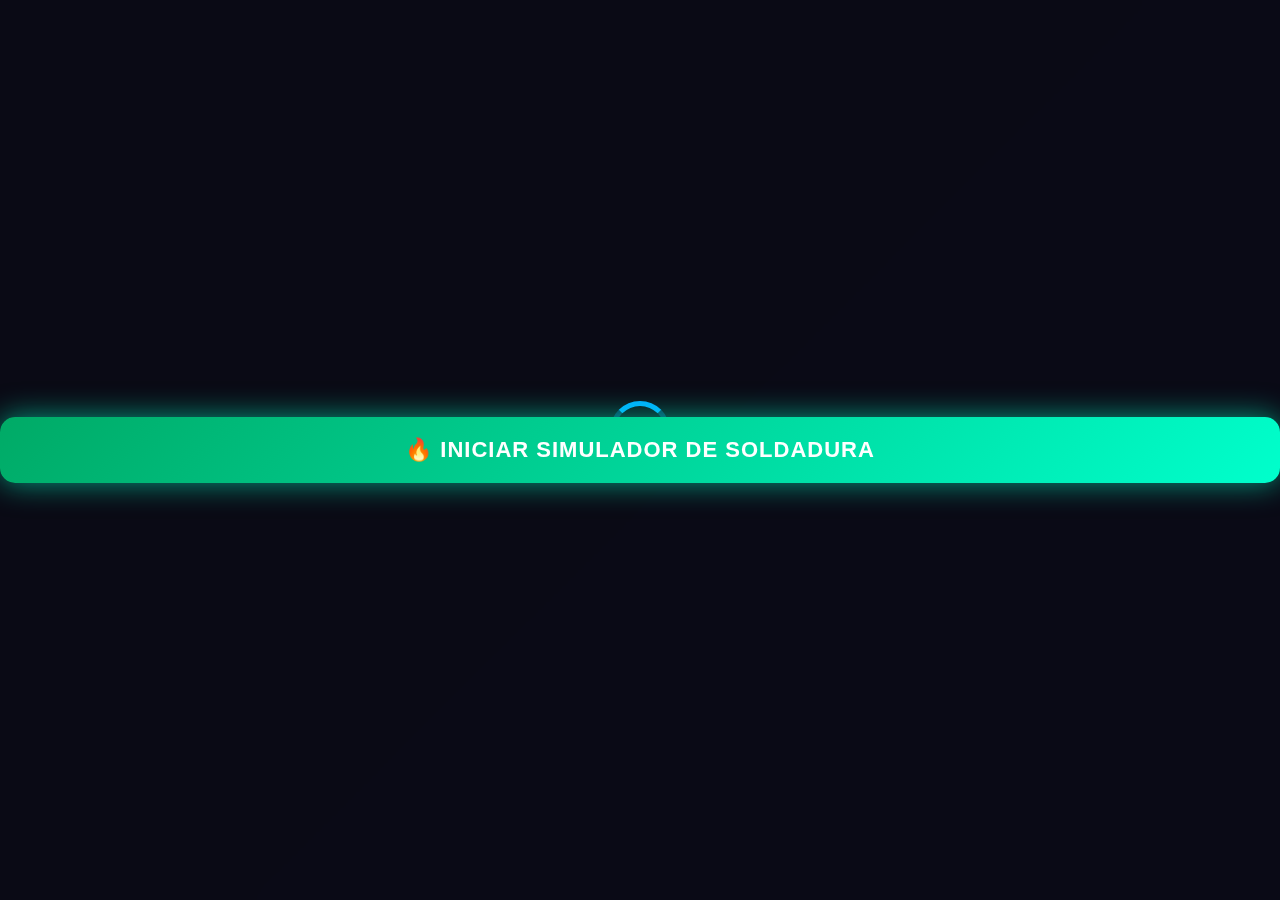
<file: index.html>
<!DOCTYPE html>
<html lang="es">
<head>
  <meta charset="UTF-8" />
  <meta name="viewport" content="width=device-width, initial-scale=1.0"/>
  <title>Simulador de Soldadura AR</title>
  <link rel="stylesheet" href="styles.css" />
</head>
<body>
  <div id="loading">
    <div class="spinner"></div>
    <p>Cargando OpenCV.js...</p>
    <p id="loadStatus"></p>
  </div>
  
  <button id="startBtn" class="start-button">
    🔥 INICIAR SIMULADOR DE SOLDADURA
  </button>
  
  <div id="app" style="display:none;">
    <video id="camera" autoplay playsinline></video>
    <canvas id="overlay"></canvas>
    
    <!-- Panel de controles MINIMIZABLE -->
    <div id="controlsPanel" class="minimizable-panel">
      <div class="panel-header" id="controlsHeader">
        <h3>⚙️ Configuración</h3>
        <button class="minimize-btn" id="minimizeControls">−</button>
      </div>
      <div class="panel-content" id="controlsContent">
        <div class="control-group">
          <div class="control-title">Tipo de Soldadura</div>
          <select id="weldType">
            <option value="mig">MIG/MAG</option>
            <option value="tig">TIG</option>
            <option value="electrodo">Electrodo</option>
          </select>
        </div>
        
        <div class="control-group">
          <div class="control-title">Material Base</div>
          <select id="material">
            <option value="acero">Acero al carbono</option>
            <option value="inox">Acero inoxidable</option>
            <option value="aluminio">Aluminio</option>
          </select>
        </div>
        
        <div class="control-group">
          <div class="control-title">Sonidos</div>
          <button id="soundToggle" class="active">🔊 Sonidos ON</button>
        </div>
      </div>
    </div>
    
    <!-- Panel de evaluación MINIMIZABLE -->
    <div id="evaluationPanel" class="minimizable-panel">
      <div class="panel-header" id="evalHeader">
        <h3>📊 Evaluación</h3>
        <button class="minimize-btn" id="minimizeEval">−</button>
      </div>
      <div class="panel-content" id="evalContent">
        <div class="evaluation-stats">
          <div class="timer-display">
            <div class="timer-label">Tiempo:</div>
            <div class="timer-value" id="sessionTimer">00:00</div>
          </div>
          <div class="score-display">
            <div class="score-label">Puntaje:</div>
            <div class="score-value" id="evalScore">0</div>
          </div>
        </div>
        <div class="evaluation-controls">
          <button id="startEvalBtn" class="eval-btn start">▶️ Iniciar</button>
          <button id="stopEvalBtn" class="eval-btn stop" style="display:none;">⏹️ Detener</button>
          <button id="resultsBtn" class="eval-btn results">📋 Resultados</button>
        </div>
      </div>
    </div>
    
    <!-- Indicador de ángulo -->
    <div id="angleIndicator">
      <div class="angle-value" id="angleDisplay">--°</div>
      <div class="angle-label">Ángulo</div>
    </div>
    
    <!-- Panel de información -->
    <div id="info">
      <div class="info-row">
        <div class="info-item">
          <div class="info-label">Distancia</div>
          <div class="info-value" id="dist">-- cm</div>
        </div>
        <div class="info-item">
          <div class="info-label">Ángulo</div>
          <div class="info-value" id="currentAngle">--°</div>
        </div>
      </div>
      <div class="info-row">
        <div class="info-item">
          <div class="info-label">Vel. Traslación</div>
          <div class="info-value" id="speed">-- cm/s</div>
        </div>
        <div class="info-item">
          <div class="info-label">Vel. Aproximación</div>
          <div class="info-value" id="approachSpeed">-- cm/s</div>
        </div>
      </div>
      <div class="info-row">
        <div class="info-item full-width">
          <div class="info-label">Rectitud</div>
          <div class="info-value" id="straightness">--%</div>
        </div>
      </div>
      <div class="info-status" id="markerStatus">
        🔍 Buscando marcador de soldadura...
      </div>
    </div>
    
    <!-- BOTÓN DE SOLDADURA (VOLUMEN) -->
    <div id="weldButtonContainer">
      <button id="weldButton" class="weld-button">
        <span class="weld-icon">🔊</span>
        <span class="weld-text">MANTÉN PRESIONADO PARA SOLDAR</span>
        <div class="weld-progress" id="weldProgress"></div>
      </button>
      <div class="weld-instruction">
        ⚠️ Suelta para pausar / Toca para continuar
      </div>
    </div>
    
    <!-- Modal de confirmación de pausa -->
    <div id="pauseModal" class="pause-modal">
      <div class="pause-content">
        <h3>⚠️ Soldadura Pausada</h3>
        <p>¿Deseas continuar soldando o finalizar la evaluación?</p>
        <div class="pause-actions">
          <button id="continueWeldBtn" class="pause-btn continue">▶️ Continuar Soldando</button>
          <button id="endWeldBtn" class="pause-btn end">⏹️ Finalizar Evaluación</button>
        </div>
      </div>
    </div>
    
    <!-- Modal de resultados -->
    <div id="resultsModal" class="modal">
      <div class="modal-content">
        <div class="modal-header">
          <h2>📊 Resultados de Evaluación</h2>
          <span class="close-modal">&times;</span>
        </div>
        <div class="modal-body">
          <div class="results-summary">
            <h3>Resumen de Sesión</h3>
            <div class="summary-grid">
              <div class="summary-item">
                <span class="summary-label">Duración:</span>
                <span class="summary-value" id="totalTime">0:00</span>
              </div>
              <div class="summary-item">
                <span class="summary-label">Puntaje Final:</span>
                <span class="summary-value" id="finalScore">0</span>
              </div>
              <div class="summary-item">
                <span class="summary-label">Nivel:</span>
                <span class="summary-value" id="skillLevel">Principiante</span>
              </div>
            </div>
          </div>
          
          <div class="results-details">
            <h3>Métricas Detalladas</h3>
            <div class="metric">
              <div class="metric-header">
                <span>Ángulo Óptimo</span>
                <span id="angleScore">0%</span>
              </div>
              <div class="metric-bar">
                <div class="metric-fill" id="angleBar"></div>
              </div>
              <div class="metric-desc" id="angleFeedback"></div>
            </div>
            
            <div class="metric">
              <div class="metric-header">
                <span>Estabilidad</span>
                <span id="stabilityScore">0%</span>
              </div>
              <div class="metric-bar">
                <div class="metric-fill" id="stabilityBar"></div>
              </div>
              <div class="metric-desc" id="stabilityFeedback"></div>
            </div>
            
            <div class="metric">
              <div class="metric-header">
                <span>Vel. Traslación</span>
                <span id="speedScore">0%</span>
              </div>
              <div class="metric-bar">
                <div class="metric-fill" id="speedBar"></div>
              </div>
              <div class="metric-desc" id="speedFeedback"></div>
            </div>
            
            <div class="metric">
              <div class="metric-header">
                <span>Vel. Aproximación</span>
                <span id="approachScore">0%</span>
              </div>
              <div class="metric-bar">
                <div class="metric-fill" id="approachBar"></div>
              </div>
              <div class="metric-desc" id="approachFeedback"></div>
            </div>
            
            <div class="metric">
              <div class="metric-header">
                <span>Rectitud</span>
                <span id="straightnessScore">0%</span>
              </div>
              <div class="metric-bar">
                <div class="metric-fill" id="straightnessBar"></div>
              </div>
              <div class="metric-desc" id="straightnessFeedback"></div>
            </div>
            
            <div class="metric">
              <div class="metric-header">
                <span>Distancia Constante</span>
                <span id="distanceScore">0%</span>
              </div>
              <div class="metric-bar">
                <div class="metric-fill" id="distanceBar"></div>
              </div>
              <div class="metric-desc" id="distanceFeedback"></div>
            </div>
          </div>
          
          <div class="results-recommendations">
            <h3>🔧 Recomendaciones para Mejorar</h3>
            <ul id="recommendationsList">
              <!-- Las recomendaciones se agregarán dinámicamente -->
            </ul>
          </div>
          
          <div class="results-actions">
            <button id="newSessionBtn" class="action-btn primary">🔄 Nueva Sesión</button>
            <button id="shareResultsBtn" class="action-btn secondary">📤 Compartir</button>
          </div>
        </div>
      </div>
    </div>
    
    <!-- Elementos de audio -->
    <audio id="beepHigh" preload="auto">
      <source src="https://assets.mixkit.co/sfx/preview/mixkit-warning-alarm-buzzer-1551.mp3" type="audio/mpeg">
    </audio>
    <audio id="beepLow" preload="auto">
      <source src="https://assets.mixkit.co/sfx/preview/mixkit-retro-game-emergency-alarm-1000.mp3" type="audio/mpeg">
    </audio>
    <audio id="goodSound" preload="auto">
      <source src="https://assets.mixkit.co/sfx/preview/mixkit-correct-answer-tone-2870.mp3" type="audio/mpeg">
    </audio>
    <audio id="weldSound" preload="auto" loop>
      <source src="https://assets.mixkit.co/sfx/preview/mixkit-welder-arc-welding-1184.mp3" type="audio/mpeg">
    </audio>
    <audio id="arcSound" preload="auto">
      <source src="https://assets.mixkit.co/sfx/preview/mixkit-electric-arc-1101.mp3" type="audio/mpeg">
    </audio>
  </div>

  <!-- OpenCV.js -->
  <script async src="https://docs.opencv.org/3.4.0/opencv.js" onload="onOpenCvReady()"></script>
  <script src="app.js"></script>
</body>
</html>
</file>
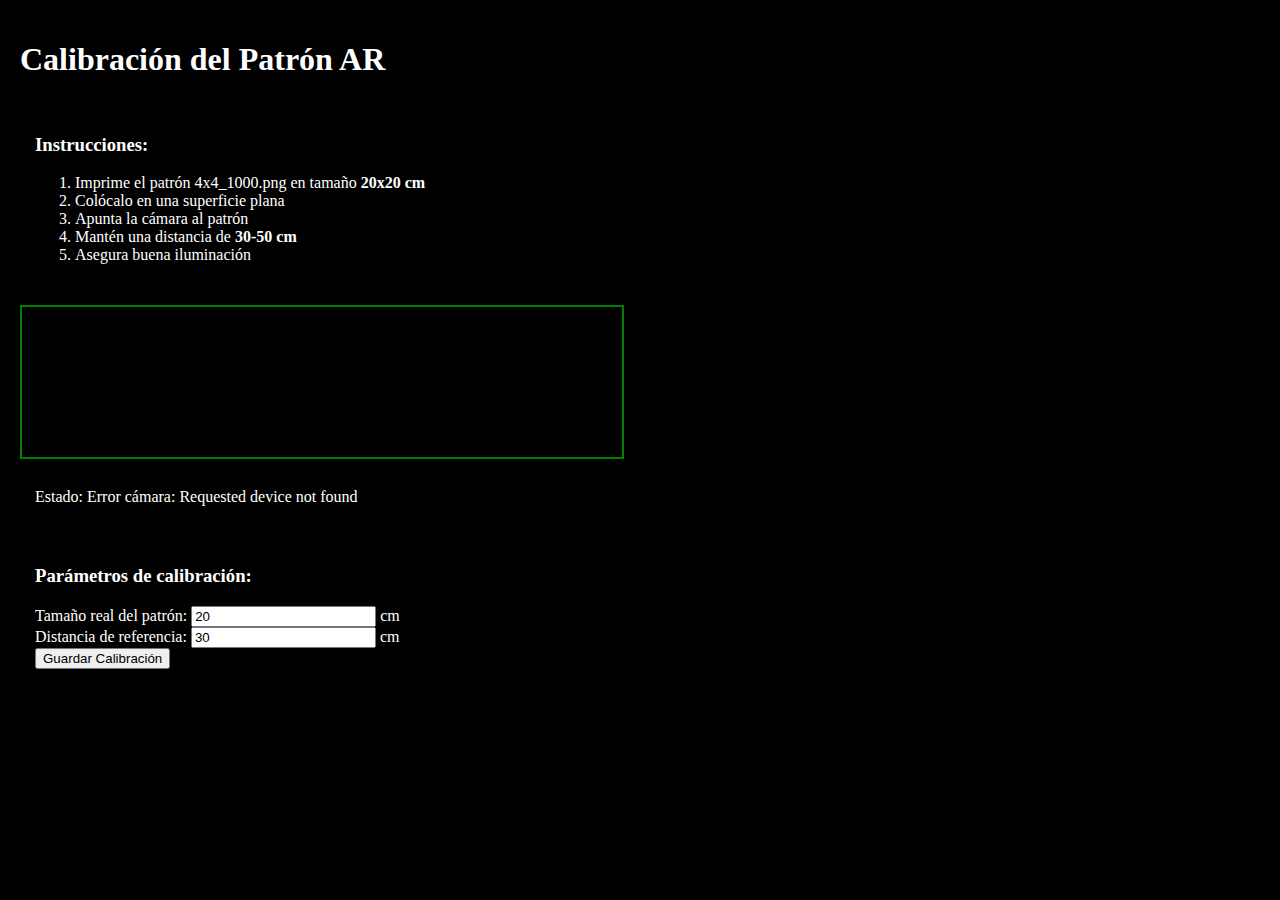
<file: calibration.html>
<!DOCTYPE html>
<html lang="es">
<head>
  <meta charset="UTF-8">
  <title>Calibración Patrón AR</title>
  <style>
    body { margin: 0; padding: 20px; background: black; color: white; }
    video { width: 100%; max-width: 600px; border: 2px solid green; }
    .calibration-info { background: rgba(0,0,0,0.8); padding: 15px; margin: 10px 0; border-radius: 10px; }
  </style>
</head>
<body>
  <h1>Calibración del Patrón AR</h1>
  
  <div class="calibration-info">
    <h3>Instrucciones:</h3>
    <ol>
      <li>Imprime el patrón 4x4_1000.png en tamaño <strong>20x20 cm</strong></li>
      <li>Colócalo en una superficie plana</li>
      <li>Apunta la cámara al patrón</li>
      <li>Mantén una distancia de <strong>30-50 cm</strong></li>
      <li>Asegura buena iluminación</li>
    </ol>
  </div>
  
  <video id="camera" autoplay playsinline></video>
  <canvas id="overlay" style="position: absolute; top: 20px; left: 20px;"></canvas>
  
  <div id="calibrationStatus" class="calibration-info">
    Estado: <span id="status">Iniciando...</span>
  </div>
  
  <div class="calibration-info">
    <h3>Parámetros de calibración:</h3>
    <div>Tamaño real del patrón: <input id="patternSize" value="20"> cm</div>
    <div>Distancia de referencia: <input id="refDistance" value="30"> cm</div>
    <button onclick="saveCalibration()">Guardar Calibración</button>
  </div>
  
  <script>
    const video = document.getElementById('camera');
    const canvas = document.getElementById('overlay');
    const ctx = canvas.getContext('2d');
    const statusEl = document.getElementById('status');
    
    // Iniciar cámara
    async function initCamera() {
      try {
        const stream = await navigator.mediaDevices.getUserMedia({
          video: { facingMode: "environment", width: { ideal: 1280 } }
        });
        video.srcObject = stream;
        
        video.onloadedmetadata = () => {
          canvas.width = video.videoWidth;
          canvas.height = video.videoHeight;
          detectPattern();
        };
      } catch (err) {
        statusEl.textContent = "Error cámara: " + err.message;
      }
    }
    
    function detectPattern() {
      ctx.drawImage(video, 0, 0, canvas.width, canvas.height);
      
      // Procesamiento simple para calibración
      const imageData = ctx.getImageData(0, 0, canvas.width, canvas.height);
      
      // Buscar contraste alto (bordes del patrón)
      let contrastPoints = [];
      for (let i = 0; i < imageData.data.length; i += 4) {
        const r = imageData.data[i];
        const g = imageData.data[i + 1];
        const b = imageData.data[i + 2];
        const brightness = (r + g + b) / 3;
        
        if (brightness < 50 || brightness > 200) {
          const x = (i / 4) % canvas.width;
          const y = Math.floor((i / 4) / canvas.width);
          contrastPoints.push({ x, y });
        }
      }
      
      // Dibujar puntos de contraste
      ctx.fillStyle = 'rgba(255, 0, 0, 0.5)';
      contrastPoints.forEach(p => {
        ctx.fillRect(p.x, p.y, 2, 2);
      });
      
      statusEl.textContent = `Puntos detectados: ${contrastPoints.length}`;
      
      requestAnimationFrame(detectPattern);
    }
    
    function saveCalibration() {
      const patternSize = document.getElementById('patternSize').value;
      const refDistance = document.getElementById('refDistance').value;
      
      localStorage.setItem('weldCalibration', JSON.stringify({
        patternSize: parseFloat(patternSize),
        refDistance: parseFloat(refDistance),
        calibratedAt: new Date().toISOString()
      }));
      
      statusEl.textContent = "Calibración guardada!";
      setTimeout(() => {
        window.location.href = 'index.html';
      }, 2000);
    }
    
    initCamera();
  </script>
</body>
</html>
</file>
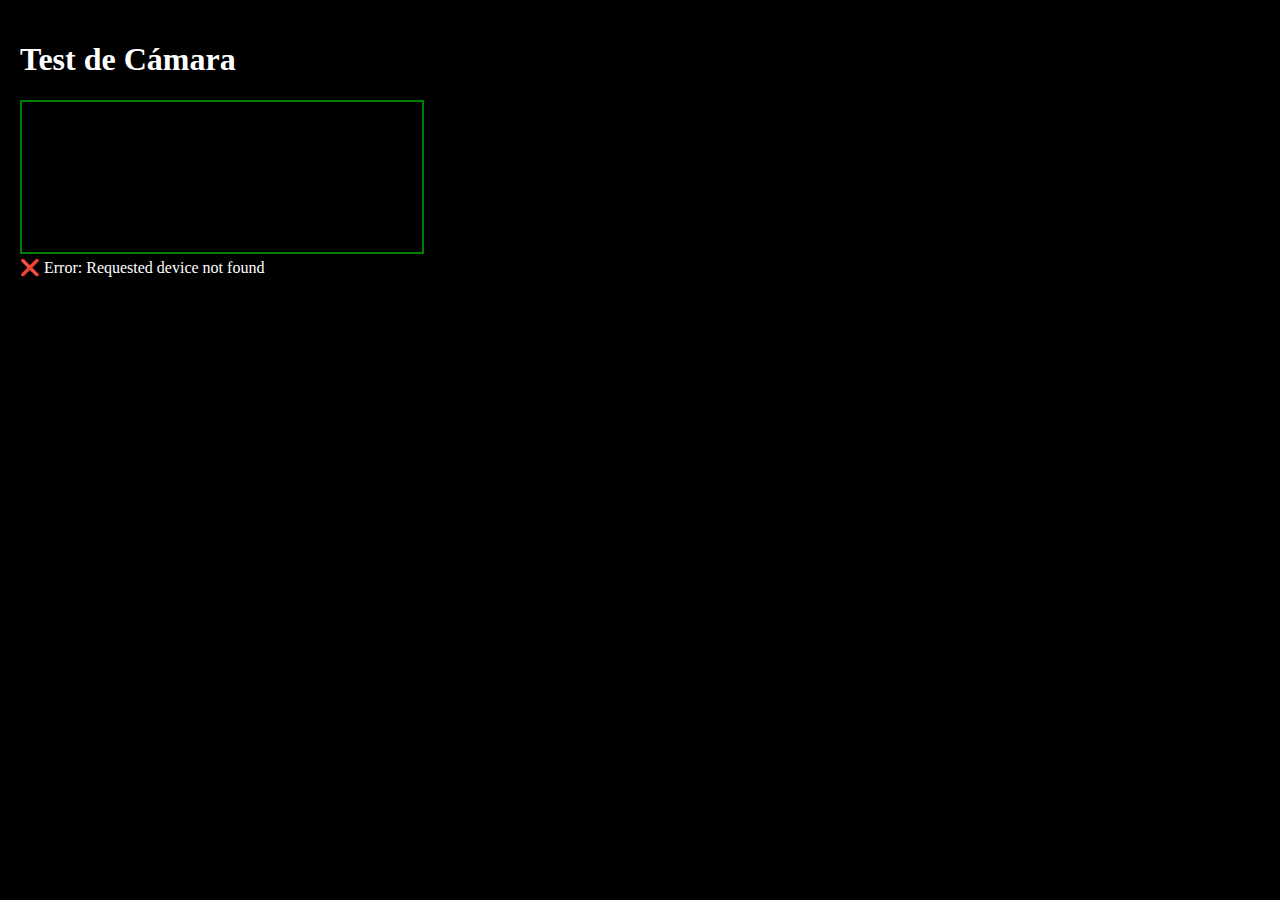
<file: test.html>
<!DOCTYPE html>
<html lang="es">
<head>
  <meta charset="UTF-8">
  <meta name="viewport" content="width=device-width, initial-scale=1.0">
  <title>Test Cámara</title>
  <style>
    body { margin: 0; padding: 20px; background: black; color: white; }
    video { width: 100%; max-width: 400px; border: 2px solid green; }
  </style>
</head>
<body>
  <h1>Test de Cámara</h1>
  <video id="camera" autoplay playsinline></video>
  <div id="status"></div>
  
  <script>
    const status = document.getElementById('status');
    const video = document.getElementById('camera');
    
    async function initCamera() {
      try {
        status.textContent = "Solicitando cámara...";
        
        const stream = await navigator.mediaDevices.getUserMedia({
          video: {
            facingMode: "environment",
            width: { ideal: 1280 },
            height: { ideal: 720 }
          }
        });
        
        video.srcObject = stream;
        status.textContent = "✅ Cámara funcionando!";
        
        video.onloadedmetadata = () => {
          status.textContent += `\nResolución: ${video.videoWidth}x${video.videoHeight}`;
        };
        
      } catch (err) {
        status.textContent = "❌ Error: " + err.message;
        console.error(err);
      }
    }
    
    // Iniciar al cargar
    window.addEventListener('load', initCamera);
    
    // También iniciar con clic (para iOS)
    document.body.addEventListener('click', initCamera);
  </script>
</body>
</html>
</file>
<file: styles.css>
* {
  margin: 0;
  padding: 0;
  box-sizing: border-box;
  touch-action: manipulation;
}

body {
  margin: 0;
  overflow: hidden;
  background: linear-gradient(135deg, #1a1a2e, #16213e);
  color: white;
  font-family: 'Segoe UI', Tahoma, Geneva, Verdana, sans-serif;
  height: 100vh;
  display: flex;
  flex-direction: column;
}

#loading {
  position: fixed;
  top: 0;
  left: 0;
  width: 100%;
  height: 100%;
  background: rgba(10, 10, 20, 0.95);
  display: flex;
  flex-direction: column;
  justify-content: center;
  align-items: center;
  z-index: 1000;
  backdrop-filter: blur(10px);
}

#loadStatus {
  margin-top: 20px;
  color: #0af;
  font-size: 18px;
  text-align: center;
  max-width: 80%;
}

.spinner {
  width: 60px;
  height: 60px;
  border: 5px solid rgba(0, 170, 255, 0.3);
  border-radius: 50%;
  border-top-color: #0af;
  animation: spin 1s ease-in-out infinite;
}

@keyframes spin {
  to { transform: rotate(360deg); }
}

.start-button {
  position: fixed;
  top: 50%;
  left: 50%;
  transform: translate(-50%, -50%);
  padding: 20px 40px;
  font-size: 22px;
  font-weight: bold;
  background: linear-gradient(135deg, #0a6, #0fc);
  color: white;
  border: none;
  border-radius: 15px;
  cursor: pointer;
  z-index: 1001;
  box-shadow: 0 0 30px rgba(0, 255, 200, 0.6);
  transition: all 0.3s;
  letter-spacing: 1px;
}

.start-button:hover {
  transform: translate(-50%, -50%) scale(1.05);
  box-shadow: 0 0 40px rgba(0, 255, 200, 0.9);
}

#app {
  width: 100%;
  height: 100vh;
  position: relative;
  display: none;
}

video, canvas {
  position: absolute;
  top: 0;
  left: 0;
  width: 100%;
  height: 100%;
  object-fit: cover;
}

canvas {
  z-index: 1;
}

/* =========================================== */
/* PANELES MINIMIZABLES */
/* =========================================== */

.minimizable-panel {
  position: absolute;
  z-index: 10;
  background: rgba(0, 20, 40, 0.9);
  border-radius: 12px;
  backdrop-filter: blur(10px);
  border: 2px solid rgba(0, 200, 255, 0.3);
  box-shadow: 0 5px 15px rgba(0, 0, 0, 0.4);
  transition: all 0.3s ease;
  overflow: hidden;
  max-height: 400px;
}

.minimizable-panel.minimized {
  max-height: 50px;
}

.minimizable-panel.minimized .panel-content {
  display: none;
}

#controlsPanel {
  top: 20px;
  left: 20px;
  right: 20px;
  max-width: 350px;
}

#evaluationPanel {
  top: 20px;
  right: 20px;
  width: 280px;
}

.panel-header {
  display: flex;
  justify-content: space-between;
  align-items: center;
  padding: 12px 15px;
  background: rgba(0, 30, 60, 0.8);
  border-bottom: 1px solid rgba(255, 255, 255, 0.1);
  cursor: pointer;
}

.panel-header h3 {
  margin: 0;
  color: #8cf;
  font-size: 16px;
  display: flex;
  align-items: center;
  gap: 8px;
}

.minimize-btn {
  background: rgba(255, 255, 255, 0.1);
  border: 1px solid rgba(255, 255, 255, 0.2);
  color: white;
  width: 30px;
  height: 30px;
  border-radius: 50%;
  display: flex;
  align-items: center;
  justify-content: center;
  cursor: pointer;
  font-size: 20px;
  transition: all 0.3s;
}

.minimize-btn:hover {
  background: rgba(255, 255, 255, 0.2);
  transform: scale(1.1);
}

.panel-content {
  padding: 15px;
  transition: all 0.3s ease;
}

.control-group {
  margin-bottom: 12px;
}

.control-title {
  font-size: 13px;
  color: #8cf;
  margin-bottom: 5px;
  font-weight: 500;
}

select, button {
  width: 100%;
  padding: 10px;
  border-radius: 8px;
  border: 1px solid rgba(255, 255, 255, 0.2);
  background: rgba(0, 20, 40, 0.8);
  color: white;
  font-size: 14px;
  cursor: pointer;
  transition: all 0.3s;
}

select:hover, button:hover {
  background: rgba(0, 40, 80, 0.9);
  border-color: rgba(0, 200, 255, 0.5);
}

button.active {
  background: linear-gradient(135deg, #0a6, #0fc);
  border-color: rgba(0, 255, 200, 0.5);
}

/* =========================================== */
/* PANEL DE EVALUACIÓN */
/* =========================================== */

.evaluation-stats {
  display: flex;
  flex-direction: column;
  gap: 10px;
  margin-bottom: 15px;
}

.timer-display, .score-display {
  display: flex;
  justify-content: space-between;
  align-items: center;
  background: rgba(0, 0, 0, 0.3);
  padding: 8px 12px;
  border-radius: 8px;
  border: 1px solid rgba(255, 255, 255, 0.1);
}

.timer-label, .score-label {
  font-size: 13px;
  color: #8cf;
}

.timer-value {
  font-family: 'Courier New', monospace;
  font-size: 18px;
  font-weight: bold;
  color: #0f0;
  text-shadow: 0 0 8px rgba(0, 255, 0, 0.5);
}

.score-value {
  font-size: 20px;
  font-weight: bold;
  color: white;
}

.evaluation-controls {
  display: flex;
  gap: 8px;
  flex-wrap: wrap;
}

.eval-btn {
  flex: 1;
  padding: 10px 12px;
  border-radius: 8px;
  border: none;
  font-size: 14px;
  font-weight: bold;
  cursor: pointer;
  transition: all 0.3s;
  display: flex;
  align-items: center;
  justify-content: center;
  gap: 6px;
  min-width: 80px;
}

.eval-btn.start {
  background: linear-gradient(135deg, #0a6, #0fc);
}

.eval-btn.stop {
  background: linear-gradient(135deg, #f06, #f40);
}

.eval-btn.results {
  background: linear-gradient(135deg, #666, #888);
}

.eval-btn:hover {
  transform: translateY(-2px);
  box-shadow: 0 4px 8px rgba(0, 0, 0, 0.3);
}

/* =========================================== */
/* INDICADOR DE ÁNGULO */
/* =========================================== */

#angleIndicator {
  position: absolute;
  top: 50%;
  right: 20px;
  transform: translateY(-50%);
  width: 100px;
  height: 100px;
  z-index: 5;
  background: rgba(0, 0, 0, 0.7);
  border-radius: 50%;
  border: 3px solid rgba(255, 255, 255, 0.2);
  display: flex;
  flex-direction: column;
  justify-content: center;
  align-items: center;
  backdrop-filter: blur(10px);
  box-shadow: 0 0 20px rgba(0, 0, 0, 0.5);
}

.angle-value {
  font-size: 24px;
  font-weight: bold;
  color: white;
  text-shadow: 0 0 10px rgba(0, 200, 255, 0.7);
}

.angle-label {
  font-size: 12px;
  color: #8cf;
  margin-top: 5px;
}

/* =========================================== */
/* PANEL DE INFORMACIÓN */
/* =========================================== */

#info {
  position: absolute;
  bottom: 180px;
  left: 20px;
  right: 20px;
  background: rgba(0, 0, 0, 0.8);
  padding: 15px;
  border-radius: 15px;
  z-index: 3;
  backdrop-filter: blur(10px);
  border: 1px solid rgba(0, 255, 0, 0.3);
}

.info-row {
  display: flex;
  justify-content: space-between;
  margin-bottom: 12px;
  gap: 10px;
}

.info-item {
  flex: 1;
  background: rgba(0, 20, 40, 0.6);
  padding: 10px;
  border-radius: 8px;
  border-left: 3px solid #0af;
  min-width: 0;
}

.info-item.full-width {
  flex: 2;
  min-width: 150px;
}

.info-label {
  font-size: 12px;
  color: #8cf;
  margin-bottom: 4px;
  white-space: nowrap;
  overflow: hidden;
  text-overflow: ellipsis;
}

.info-value {
  font-size: 18px;
  font-weight: bold;
  color: white;
  text-shadow: 0 0 6px rgba(0, 200, 255, 0.5);
  white-space: nowrap;
}

.info-status {
  color: #ff0;
  font-size: 13px;
  text-align: center;
  padding-top: 10px;
  border-top: 1px solid rgba(255, 255, 255, 0.1);
  margin-top: 5px;
}

.good { color: #0f0 !important; }
.warning { color: #ff0 !important; }
.error { color: #f00 !important; }

/* =========================================== */
/* BOTÓN DE SOLDADURA */
/* =========================================== */

#weldButtonContainer {
  position: absolute;
  bottom: 20px;
  left: 20px;
  right: 20px;
  z-index: 10;
  display: flex;
  flex-direction: column;
  align-items: center;
  gap: 10px;
}

.weld-button {
  width: 100%;
  padding: 25px 20px;
  background: linear-gradient(135deg, #f50, #f80);
  color: white;
  border: none;
  border-radius: 20px;
  font-size: 18px;
  font-weight: bold;
  cursor: pointer;
  transition: all 0.2s;
  display: flex;
  flex-direction: column;
  align-items: center;
  justify-content: center;
  gap: 12px;
  position: relative;
  overflow: hidden;
  box-shadow: 0 10px 30px rgba(255, 80, 0, 0.4);
  border: 3px solid rgba(255, 200, 0, 0.5);
}

.weld-button:active {
  background: linear-gradient(135deg, #f00, #f60);
  transform: scale(0.98);
  box-shadow: 0 5px 20px rgba(255, 80, 0, 0.6);
}

.weld-button.active {
  background: linear-gradient(135deg, #0f0, #0f8);
  border-color: rgba(0, 255, 100, 0.7);
  animation: weld-pulse 0.5s infinite alternate;
}

@keyframes weld-pulse {
  from {
    box-shadow: 0 10px 30px rgba(0, 255, 100, 0.4);
  }
  to {
    box-shadow: 0 10px 40px rgba(0, 255, 100, 0.7);
  }
}

.weld-icon {
  font-size: 40px;
  filter: drop-shadow(0 0 10px rgba(255, 255, 255, 0.7));
}

.weld-text {
  text-align: center;
  text-shadow: 0 2px 4px rgba(0, 0, 0, 0.5);
}

.weld-progress {
  position: absolute;
  bottom: 0;
  left: 0;
  height: 6px;
  background: linear-gradient(90deg, #0f0, #ff0);
  width: 0%;
  transition: width 0.3s;
  border-radius: 0 0 17px 17px;
}

.weld-instruction {
  color: #ff0;
  font-size: 12px;
  text-align: center;
  background: rgba(0, 0, 0, 0.5);
  padding: 8px 15px;
  border-radius: 10px;
  border: 1px solid rgba(255, 200, 0, 0.3);
}

/* =========================================== */
/* MODAL DE PAUSA */
/* =========================================== */

.pause-modal {
  display: none;
  position: fixed;
  top: 0;
  left: 0;
  width: 100%;
  height: 100%;
  background: rgba(0, 0, 0, 0.85);
  z-index: 1001;
  justify-content: center;
  align-items: center;
  backdrop-filter: blur(5px);
}

.pause-content {
  background: linear-gradient(135deg, #2a1a2e, #26213e);
  width: 90%;
  max-width: 400px;
  padding: 25px;
  border-radius: 20px;
  border: 3px solid rgba(255, 100, 0, 0.5);
  text-align: center;
  box-shadow: 0 20px 40px rgba(0, 0, 0, 0.7);
}

.pause-content h3 {
  color: #f80;
  margin-bottom: 15px;
  font-size: 22px;
}

.pause-content p {
  color: #ccc;
  margin-bottom: 25px;
  line-height: 1.5;
}

.pause-actions {
  display: flex;
  flex-direction: column;
  gap: 15px;
}

.pause-btn {
  padding: 16px;
  border: none;
  border-radius: 12px;
  font-size: 16px;
  font-weight: bold;
  cursor: pointer;
  transition: all 0.3s;
  display: flex;
  align-items: center;
  justify-content: center;
  gap: 10px;
}

.pause-btn.continue {
  background: linear-gradient(135deg, #0a6, #0fc);
  color: white;
}

.pause-btn.end {
  background: linear-gradient(135deg, #f06, #f40);
  color: white;
}

.pause-btn:hover {
  transform: translateY(-3px);
  box-shadow: 0 8px 20px rgba(0, 0, 0, 0.4);
}

/* =========================================== */
/* MODAL DE RESULTADOS */
/* =========================================== */

.modal {
  display: none;
  position: fixed;
  top: 0;
  left: 0;
  width: 100%;
  height: 100%;
  background: rgba(0, 0, 0, 0.8);
  z-index: 1000;
  justify-content: center;
  align-items: center;
  backdrop-filter: blur(5px);
}

.modal-content {
  background: linear-gradient(135deg, #1a1a2e, #16213e);
  width: 90%;
  max-width: 600px;
  max-height: 90vh;
  border-radius: 20px;
  border: 2px solid rgba(0, 200, 255, 0.3);
  overflow: hidden;
  box-shadow: 0 20px 50px rgba(0, 0, 0, 0.5);
}

.modal-header {
  background: rgba(0, 20, 40, 0.9);
  padding: 20px;
  border-bottom: 1px solid rgba(255, 255, 255, 0.1);
  display: flex;
  justify-content: space-between;
  align-items: center;
}

.modal-header h2 {
  margin: 0;
  color: white;
  font-size: 22px;
}

.close-modal {
  color: #aaa;
  font-size: 28px;
  font-weight: bold;
  cursor: pointer;
}

.close-modal:hover {
  color: white;
}

.modal-body {
  padding: 20px;
  overflow-y: auto;
  max-height: calc(90vh - 80px);
}

.results-summary {
  background: rgba(0, 30, 60, 0.5);
  padding: 20px;
  border-radius: 15px;
  margin-bottom: 20px;
  border: 1px solid rgba(0, 200, 255, 0.2);
}

.results-summary h3 {
  color: #8cf;
  margin-top: 0;
  margin-bottom: 15px;
}

.summary-grid {
  display: grid;
  grid-template-columns: repeat(auto-fit, minmax(150px, 1fr));
  gap: 15px;
}

.summary-item {
  background: rgba(0, 0, 0, 0.3);
  padding: 15px;
  border-radius: 10px;
  text-align: center;
}

.summary-label {
  display: block;
  color: #8cf;
  font-size: 14px;
  margin-bottom: 5px;
}

.summary-value {
  display: block;
  color: white;
  font-size: 24px;
  font-weight: bold;
}

.results-details {
  margin: 20px 0;
}

.results-details h3 {
  color: #8cf;
  margin-bottom: 15px;
}

.metric {
  margin-bottom: 15px;
  background: rgba(0, 20, 40, 0.3);
  padding: 12px;
  border-radius: 8px;
}

.metric-header {
  display: flex;
  justify-content: space-between;
  align-items: center;
  margin-bottom: 8px;
  color: white;
  font-weight: bold;
  font-size: 14px;
}

.metric-bar {
  height: 8px;
  background: rgba(255, 255, 255, 0.1);
  border-radius: 4px;
  overflow: hidden;
  margin-bottom: 8px;
}

.metric-fill {
  height: 100%;
  background: linear-gradient(90deg, #f00, #ff0, #0f0);
  border-radius: 4px;
  transition: width 0.5s ease;
}

.metric-desc {
  font-size: 12px;
  color: #ccc;
  line-height: 1.4;
}

.results-recommendations {
  background: rgba(30, 20, 0, 0.3);
  padding: 15px;
  border-radius: 12px;
  margin: 15px 0;
  border: 1px solid rgba(255, 200, 0, 0.2);
}

.results-recommendations h3 {
  color: #fd0;
  margin-top: 0;
  margin-bottom: 10px;
  font-size: 16px;
}

#recommendationsList {
  margin: 0;
  padding-left: 18px;
  color: #ffd;
  font-size: 13px;
}

#recommendationsList li {
  margin-bottom: 8px;
  line-height: 1.3;
}

.results-actions {
  display: flex;
  gap: 12px;
  margin-top: 15px;
}

.results-actions .action-btn {
  flex: 1;
  padding: 12px;
  font-size: 14px;
}

/* =========================================== */
/* MEDIA QUERIES PARA MÓVILES */
/* =========================================== */

@media (max-width: 768px) {
  #controlsPanel {
    top: 10px;
    left: 10px;
    right: 10px;
    max-width: none;
  }
  
  #evaluationPanel {
    top: 80px;
    right: 10px;
    width: calc(100% - 20px);
    max-width: none;
  }
  
  #angleIndicator {
    top: 140px;
    right: 10px;
    width: 70px;
    height: 70px;
  }
  
  .angle-value {
    font-size: 18px;
  }
  
  .angle-label {
    font-size: 10px;
  }
  
  #info {
    bottom: 160px;
    left: 10px;
    right: 10px;
  }
  
  .info-row {
    flex-direction: column;
    gap: 8px;
  }
  
  .info-item {
    width: 100%;
  }
  
  .info-item.full-width {
    width: 100%;
  }
  
  .info-label {
    font-size: 11px;
  }
  
  .info-value {
    font-size: 16px;
  }
  
  #weldButtonContainer {
    bottom: 10px;
    left: 10px;
    right: 10px;
  }
  
  .weld-button {
    padding: 20px 15px;
    font-size: 16px;
  }
  
  .weld-icon {
    font-size: 35px;
  }
  
  .evaluation-controls {
    flex-direction: column;
  }
  
  .eval-btn {
    width: 100%;
  }
  
  .timer-value, .score-value {
    font-size: 16px;
  }
  
  .summary-grid {
    grid-template-columns: 1fr;
  }
  
  .results-actions {
    flex-direction: column;
  }
  
  .metric-header {
    font-size: 13px;
  }
  
  .metric-desc {
    font-size: 11px;
  }
  
  .pause-actions {
    flex-direction: column;
  }
  
  .pause-btn {
    width: 100%;
  }
}

@media (max-width: 480px) {
  .minimizable-panel {
    max-width: 100%;
  }
  
  #controlsPanel.minimized,
  #evaluationPanel.minimized {
    width: auto;
  }
  
  .panel-header h3 {
    font-size: 14px;
  }
  
  .info-value {
    font-size: 15px;
  }
  
  .timer-value {
    font-size: 14px;
  }
  
  .score-value {
    font-size: 16px;
  }
  
  .weld-button {
    padding: 18px 12px;
    font-size: 15px;
  }
  
  .weld-icon {
    font-size: 30px;
  }
}
</file>
